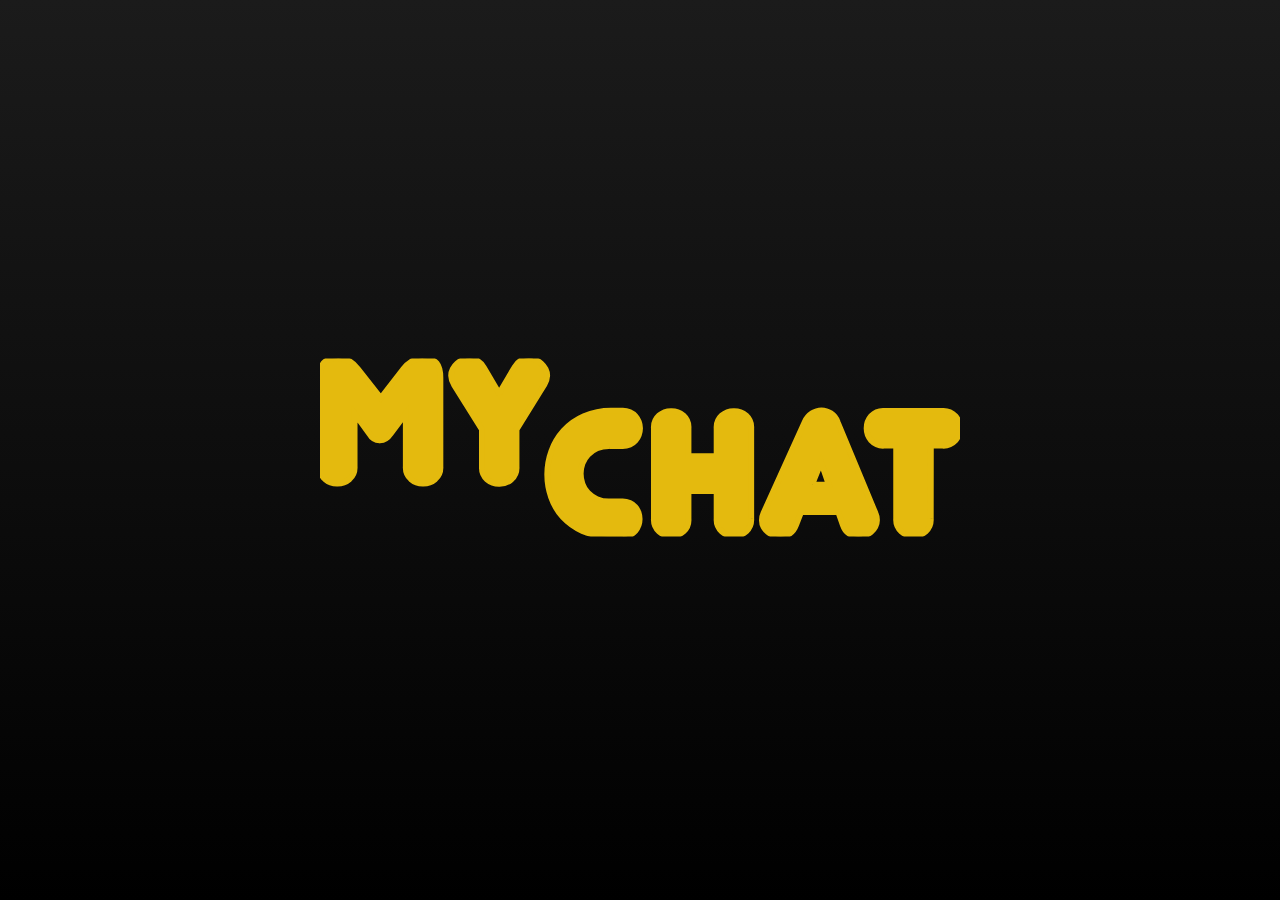
<file: index.html>
<!DOCTYPE html>
<html lang="en">
<head>
    <meta charset="UTF-8">
    <meta http-equiv="X-UA-Compatible" content="IE=edge">
    <meta name="viewport" content="width=device-width, initial-scale=1.0">
    <meta http-equiv="refresh" content="5; url=./main.html">
    <title>My Chat</title>
    <link rel="stylesheet" href="./css/common.css">
    <link rel="stylesheet" href="./css/index.css">
</head>
<body>

    <div class="wrap">
        <svg id="Layer_1" data-name="Layer 1" xmlns="http://www.w3.org/2000/svg" viewBox="0 0 219.66 61.13"><path d="M17.05,44a5.48,5.48,0,0,1-1.76,4.39,6.26,6.26,0,0,1-4.22,1.51,6.16,6.16,0,0,1-4.14-1.51A5.48,5.48,0,0,1,5.17,44V13.56q0-3.45,1.22-5C7.21,7.52,8.7,7,10.86,7a8.83,8.83,0,0,1,4.5.93,10.61,10.61,0,0,1,2.84,2.6l7.85,10,7.78-10.08A10.13,10.13,0,0,1,36.6,7.94,7.84,7.84,0,0,1,40.67,7c2.16,0,3.67.51,4.53,1.55s1.3,2.7,1.3,5V44a5.46,5.46,0,0,1-1.77,4.39,6.24,6.24,0,0,1-4.21,1.51,6.16,6.16,0,0,1-4.14-1.51A5.48,5.48,0,0,1,34.62,44V25.87l-5.33,7.06a4.75,4.75,0,0,1-3.6,2.16,4.43,4.43,0,0,1-3.53-2.23l-5.11-7Z" transform="translate(-5.17 -6.94)"/><path d="M71.91,10a6.65,6.65,0,0,1,2.2-2.34,5.19,5.19,0,0,1,2.7-.75,5.58,5.58,0,0,1,2.3.5,8.08,8.08,0,0,1,2.06,1.3,6.12,6.12,0,0,1,1.44,1.87,4.92,4.92,0,0,1,.54,2.23,6.16,6.16,0,0,1-1,3.17L72.63,31.34V44.09a5.45,5.45,0,0,1-1.76,4.39A6.16,6.16,0,0,1,66.73,50a6.24,6.24,0,0,1-4.21-1.51,5.46,5.46,0,0,1-1.77-4.39V31.34L51.18,16a6.06,6.06,0,0,1-1-3.17,4.92,4.92,0,0,1,.54-2.23,6.12,6.12,0,0,1,1.44-1.87,7.86,7.86,0,0,1,2.05-1.3,5.66,5.66,0,0,1,2.31-.5,5.19,5.19,0,0,1,2.7.75A6.63,6.63,0,0,1,61.4,10l5.26,9Z" transform="translate(-5.17 -6.94)"/><path d="M104.59,37a11,11,0,0,0-4.35.79A9.2,9.2,0,0,0,97.14,40a8.64,8.64,0,0,0-1.87,3,10.18,10.18,0,0,0-.61,3.49A10.45,10.45,0,0,0,95.27,50a8.63,8.63,0,0,0,1.87,3.06,9.57,9.57,0,0,0,3.1,2.16,10.34,10.34,0,0,0,4.28.83h4.39a6.43,6.43,0,0,1,2.63.5,5.53,5.53,0,0,1,1.87,1.37,5.6,5.6,0,0,1,1.12,2,6.8,6.8,0,0,1,.36,2.16,6.41,6.41,0,0,1-1.51,4.14A5.47,5.47,0,0,1,108.91,68h-4.32a22.46,22.46,0,0,1-9.36-1.83,20.52,20.52,0,0,1-6.73-4.79,19.39,19.39,0,0,1-4-6.77,23.58,23.58,0,0,1-1.33-7.85,23.26,23.26,0,0,1,1.4-8,21.15,21.15,0,0,1,4.18-7,20.1,20.1,0,0,1,7-5,24,24,0,0,1,9.83-1.87h3.38a6.27,6.27,0,0,1,2.63.5,5.4,5.4,0,0,1,1.87,1.37,5.87,5.87,0,0,1,1.15,1.94,6.44,6.44,0,0,1,0,4.47,6,6,0,0,1-1.15,1.94,5.4,5.4,0,0,1-1.87,1.37,6.43,6.43,0,0,1-2.63.5Z" transform="translate(-5.17 -6.94)"/><path d="M153.19,62a5.48,5.48,0,0,1-1.76,4.39,6.25,6.25,0,0,1-4.21,1.51,6.13,6.13,0,0,1-4.14-1.51A5.46,5.46,0,0,1,141.31,62V52.44h-9.65V62a5.45,5.45,0,0,1-1.76,4.39,6.25,6.25,0,0,1-4.21,1.51,6.13,6.13,0,0,1-4.14-1.51A5.46,5.46,0,0,1,119.78,62V30.91a5.46,5.46,0,0,1,1.77-4.39A6.13,6.13,0,0,1,125.69,25a6.25,6.25,0,0,1,4.21,1.51,5.45,5.45,0,0,1,1.76,4.39v9.58h9.65V30.91a5.46,5.46,0,0,1,1.77-4.39A6.13,6.13,0,0,1,147.22,25a6.25,6.25,0,0,1,4.21,1.51,5.48,5.48,0,0,1,1.76,4.39Z" transform="translate(-5.17 -6.94)"/><path d="M183.07,59.64H170.33l-1.8,4.61a5.85,5.85,0,0,1-2.2,2.91,5.5,5.5,0,0,1-3.06.9,7,7,0,0,1-2.34-.39,7.15,7.15,0,0,1-2.05-1.15,5.78,5.78,0,0,1-1.48-1.77,4.79,4.79,0,0,1-.54-2.3,5.49,5.49,0,0,1,.51-2.38l14.18-31.32a6.85,6.85,0,0,1,2.52-3,6,6,0,0,1,3.24-1,5.81,5.81,0,0,1,3.2,1,6.07,6.07,0,0,1,2.34,3l13,31.32a5.64,5.64,0,0,1,.5,2.38,4.87,4.87,0,0,1-.54,2.27,5.77,5.77,0,0,1-1.47,1.8,7.07,7.07,0,0,1-4.4,1.54,5.64,5.64,0,0,1-3.09-.9,5.43,5.43,0,0,1-2.16-2.91Zm-9-9.36h5.76l-2.66-7.7Z" transform="translate(-5.17 -6.94)"/><path d="M214.82,62a5.48,5.48,0,0,1-1.76,4.39,6.25,6.25,0,0,1-4.21,1.51,6.13,6.13,0,0,1-4.14-1.51A5.46,5.46,0,0,1,202.94,62V36.89h-4.17a5.6,5.6,0,0,1-4.4-1.77,6.4,6.4,0,0,1,0-8.42,5.6,5.6,0,0,1,4.4-1.76h20.08a5.6,5.6,0,0,1,4.4,1.76,6.4,6.4,0,0,1,0,8.42,5.6,5.6,0,0,1-4.4,1.77h-4Z" transform="translate(-5.17 -6.94)"/></svg>
    </div>
    
</body>
</html>
</file>
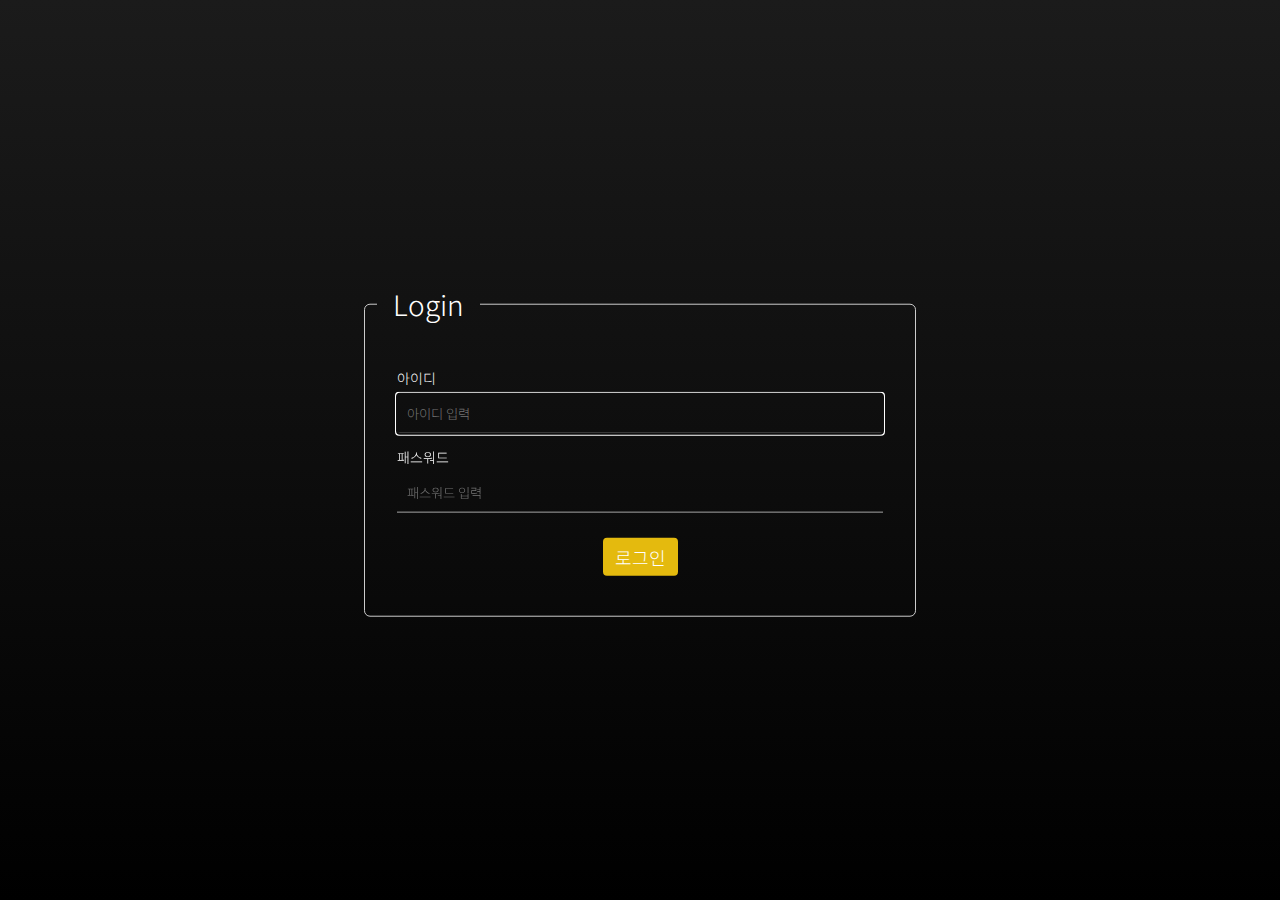
<file: login.html>
<!DOCTYPE html>
<html lang="en">
<head>
    <meta charset="UTF-8">
    <meta http-equiv="X-UA-Compatible" content="IE=edge">
    <meta name="viewport" content="width=device-width, initial-scale=1.0">
    <title>My Chat</title>
    <link rel="stylesheet" href="./css/common.css">
    <link rel="stylesheet" href="./css/login.css">
</head>
<body>
    <section id="login">
        <div class="frame">
            <form id="login_excute" name="login_form" action="./login_ok.php" method="post">
                <fieldset>
                    <legend>&nbsp;Login&nbsp;</legend>
                    <div class="login_input">
                        <ul>
                            <li>
                                <span class="lg_tit">
                                    <label for="id">아이디</label>
                                </span>
                                <span class="lg_input">
                                    <input type="text" name="id" id="id" placeholder="아이디 입력" required>
                                </span>
                            </li>
                            <li>
                                <span class="lg_tit">
                                    <label for="pass">패스워드</label>
                                </span>
                                <span class="lg_input">
                                    <input type="password" name="pass" id="pass" placeholder="패스워드 입력" required>
                                </span>
                            </li>
                        </ul>
                        <div class="lg_btn">
                            <button type="button" onclick="check_input();">로그인</button>
                        </div>
                    </div>
                </fieldset>
            
            </form>
        </div>
    </section>

    <script src="https://ajax.googleapis.com/ajax/libs/jquery/3.6.0/jquery.min.js"></script>
    <script src="./js/login.js"></script>
</body>
</html>
</file>
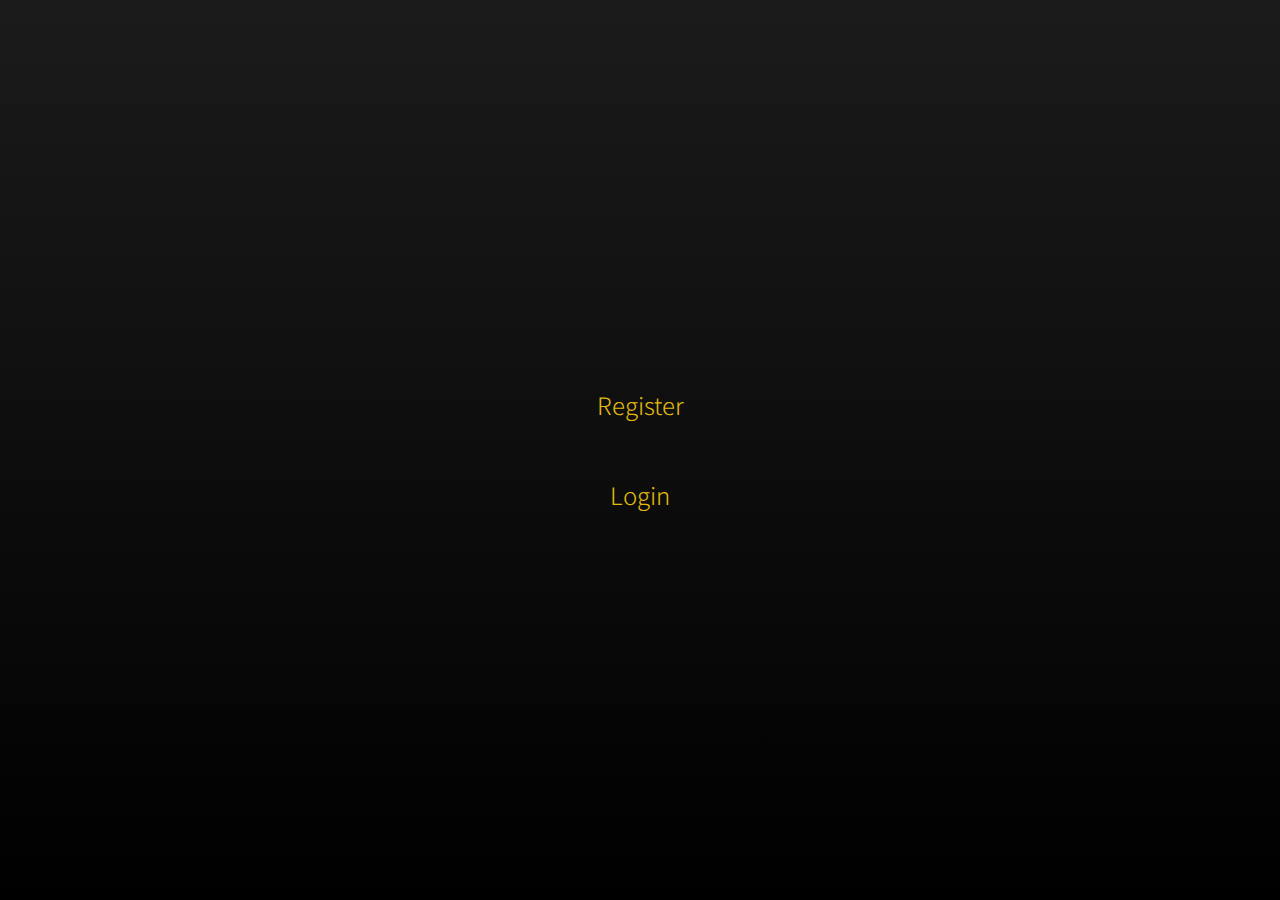
<file: main.html>
<!DOCTYPE html>
<html lang="en">
<head>
    <meta charset="UTF-8">
    <meta http-equiv="X-UA-Compatible" content="IE=edge">
    <meta name="viewport" content="width=device-width, initial-scale=1.0">
    <title>My Chat</title>
    <link rel="stylesheet" href="./css/common.css">
    <link rel="stylesheet" href="./css/main.css">
</head>
<body>
    <section id="main">
        <div class="center_btn">
            <a href="./register.html">
                <span></span>
                <span></span>
                <span></span>
                <span></span>
                Register
            </a>
            <a href="./login.html">
                <span></span>
                <span></span>
                <span></span>
                <span></span>
                Login
            </a>
        </div>
    </section>
    
    <script src="./js/main.js"></script>
</body>
</html>
</file>
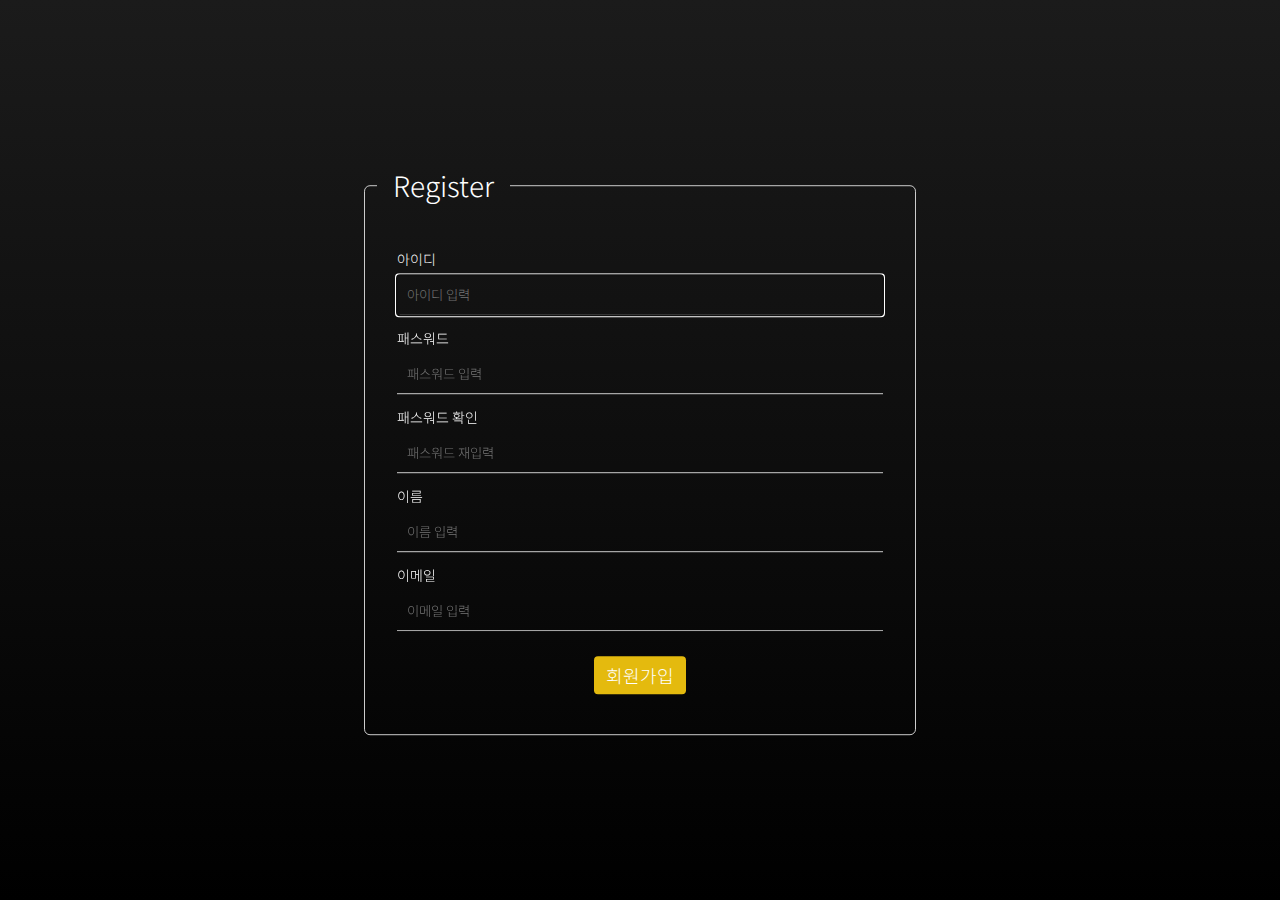
<file: register.html>
<!DOCTYPE html>
<html lang="en">
<head>
    <meta charset="UTF-8">
    <meta http-equiv="X-UA-Compatible" content="IE=edge">
    <meta name="viewport" content="width=device-width, initial-scale=1.0">
    <title>My Chat</title>
    <link rel="stylesheet" href="./css/common.css">
    <link rel="stylesheet" href="./css/register.css">
</head>
<body>
    <section id="register">
        <div class="frame">
            <form id="register_excute" name="register_form" action="./register_ok.php" method="post">
                <fieldset>
                    <legend>&nbsp;Register&nbsp;</legend>
                    <div class="register_input">
                        <ul>
                            <li>
                                <span class="rg_tit">
                                    <label for="id">아이디</label>
                                </span>
                                <span class="rg_input">
                                    <input type="text" name="id" id="id" placeholder="아이디 입력" autocomplete="off" required>
                                </span>
                            </li>
                            <li>
                                <span class="rg_tit">
                                    <label for="pass">패스워드</label>
                                </span>
                                <span class="rg_input">
                                    <input type="password" name="pass" id="pass" placeholder="패스워드 입력" autocomplete="off" required>
                                </span>
                            </li>
                            <li>
                                <span class="rg_tit">
                                    <label for="pass_confirm">패스워드 확인</label>
                                </span>
                                <span class="rg_input">
                                    <input type="password" name="pass_confirm" id="pass_confirm" placeholder="패스워드 재입력" autocomplete="off" required>
                                </span>
                            </li>
                            <li>
                                <span class="rg_tit">
                                    <label for="name">이름</label>
                                </span>
                                <span class="rg_input">
                                    <input type="text" name="name" id="name" placeholder="이름 입력" autocomplete="off" required>
                                </span>
                            </li>
                            <li>
                                <span class="rg_tit">
                                    <label for="email">이메일</label>
                                </span>
                                <span class="rg_input">
                                    <input type="email" name="email" id="email" placeholder="이메일 입력" autocomplete="off" required>
                                </span>
                            </li>
                        </ul>
                        <div class="rg_btn">
                            <button type="button" onclick="check_input();">회원가입</button>
                        </div>
                    </div>
                </fieldset>
            </form>
        </div>
    </section>
    <script src="https://ajax.googleapis.com/ajax/libs/jquery/3.6.0/jquery.min.js"></script>
    <script src="./js/register.js"></script>
</body>
</html>
</file>
<file: css/common.css>
@charset "utf-8";
@import url('https://fonts.googleapis.com/css2?family=Noto+Sans+KR:wght@100;300;400&display=swap');

*{box-sizing: border-box; font-family: 'Noto Sans KR', sans-serif; font-weight: 300;}
html, body{margin: 0; padding: 0;}
h1, h2, h3, h4, h5, h6, p{margin: 0;}
ul, ol{margin: 0; padding: 0; list-style: none;}
a{text-decoration: none;}

body{background-color: #000;}
</file>
<file: css/index.css>
@charset "utf-8";
body{
    width: 100%;
    height: 100vh;
    position: relative;
    background: #1B1B1B; /* Old browsers */
    background: -moz-linear-gradient(top,  #1B1B1B 0%, #000000 100%); /* FF3.6-15 */
    background: -webkit-linear-gradient(top,  #1B1B1B 0%,#000000 100%); /* Chrome10-25,Safari5.1-6 */
    background: linear-gradient(to bottom,  #1B1B1B 0%,#000000 100%); /* W3C, IE10+, FF16+, Chrome26+, Opera12+, Safari7+ */
    filter: progid:DXImageTransform.Microsoft.gradient( startColorstr='#1B1B1B', endColorstr='#000000',GradientType=0 ); /* IE6-9 */
}

body .wrap{
    position: absolute;
    top: 50%;
    left: 50%;
    transform: translate(-50%, -50%);
    width: 50%;
}
body .wrap svg{

}
body .wrap path{
    stroke: #E4BA0E;
    fill: #E4BA0E;
    stroke-dasharray: 3000;
    opacity: 1;
    animation: ani_stroke 4s;
    stroke-width: 2;
}
@keyframes ani_stroke{
    0%{opacity: 0; stroke-dashoffset: 3000; fill: none;}
    50%{opacity: 1; stroke-dashoffset: 3000;}
    90%{fill: rgba(255, 255, 255, 0)}
    100%{opacity: 1; stroke-dashoffset: 0; fill: #E4BA0E;}
}
</file>
<file: css/login.css>
@charset "utf-8";

#login{
    width: 100%; height: 100vh; position: relative;
    background: #1B1B1B; /* Old browsers */
    background: -moz-linear-gradient(top,  #1B1B1B 0%, #000000 100%); /* FF3.6-15 */
    background: -webkit-linear-gradient(top,  #1B1B1B 0%,#000000 100%); /* Chrome10-25,Safari5.1-6 */
    background: linear-gradient(to bottom,  #1B1B1B 0%,#000000 100%); /* W3C, IE10+, FF16+, Chrome26+, Opera12+, Safari7+ */
    filter: progid:DXImageTransform.Microsoft.gradient( startColorstr='#1B1B1B', endColorstr='#000000',GradientType=0 ); /* IE6-9 */
    
}
#login .frame{position: absolute; top:50%; left:50%; width: calc(100% - 20px); transform: translate(-50%, -50%); padding: 20px 0;}

#login .frame fieldset{border:1px solid #ccc; border-radius: 6px;}
#login .frame fieldset legend{font-size: 28px; color:#fff; padding: 0 10px;}

#login .frame fieldset .login_input{padding: 20px;}
#login .frame fieldset .login_input ul{padding: 10px 0;}
#login .frame fieldset .login_input ul li{padding: 5px 0;}
#login .frame fieldset .login_input ul li span{display: block; padding-bottom: 5px;}

#login .frame fieldset .login_input ul li span:last-child{padding-bottom: 0;}

#login .frame fieldset .login_input ul li span label{color:#fff; font-size: 14px;}

#login .frame fieldset .login_input ul li span input{width: 100%; height: 40px; border: none; border-bottom: 1px solid #ccc; color:#fff; background-color: transparent; padding: 0 10px;}

#login .frame fieldset .login_input .lg_btn{padding: 10px 0; text-align: center;}

#login .frame fieldset .login_input .lg_btn button{padding: 6px 12px; border:none; border-radius: 4px;  background-color: #E4BA0E; color:#fff; font-size: 18px; cursor: pointer;}

#login .frame fieldset .login_input .lg_btn button:hover{background-color: #E4BA0E; transition: 0.5s;}

@media (min-width:576px){
    #login .frame{max-width:576px; padding: 20px 10px;}
}
</file>
<file: css/main.css>
@charset "utf-8";

#main{
    width: 100%;
    height: 100vh;
    position: relative;
    background: #1B1B1B; /* Old browsers */
    background: -moz-linear-gradient(top,  #1B1B1B 0%, #000000 100%); /* FF3.6-15 */
    background: -webkit-linear-gradient(top,  #1B1B1B 0%,#000000 100%); /* Chrome10-25,Safari5.1-6 */
    background: linear-gradient(to bottom,  #1B1B1B 0%,#000000 100%); /* W3C, IE10+, FF16+, Chrome26+, Opera12+, Safari7+ */
    filter: progid:DXImageTransform.Microsoft.gradient( startColorstr='#1B1B1B', endColorstr='#000000',GradientType=0 ); /* IE6-9 */
}


#main .center_btn {
    position: absolute;
    top: 50%;
    left: 50%;
    transform: translate(-50%, -50%) scale(0);
    opacity: 0;
}

#main .center_btn.active {
    transform: translate(-50%, -50%) scale(1);
    opacity: 1;
    transition: 0.5s;
    transition-delay: 0.5s;
}
#main .center_btn a{
    display: block;
    width: 180px;
    height: 60px;
    margin: 0 auto;
    font-size: 24px;
    line-height: 60px;
    position: relative;
    color: #E4BA0E;
    text-align: center;
    overflow: hidden;
    transition: 0.2s;
}
#main .center_btn a:hover{
    color: #1B1B1B;
    background-color: #E4BA0E;
    box-shadow: 0 0 10px #E4BA0E, 0 0 40px #E4BA0E, 0 0 80px #E4BA0E, 0 0 80px #E4BA0E;
}
#main .center_btn a:first-child{
    margin-bottom: 30px;
}
#main .center_btn a span{
    position: absolute;
    display: block;
}
#main .center_btn a span:nth-child(1){top:0; left:-100%; width: 100%; height: 2px; background: linear-gradient(90deg, transparent, #FFD82C);}
#main .center_btn a:hover span:nth-child(1){left:100%; transition: left 1s;}

#main .center_btn a span:nth-child(2){top:-100%; right:0; width: 2px; height: 100%; background: linear-gradient(180deg, transparent, #FFD82C);}
#main .center_btn a:hover span:nth-child(2){top:100%; transition: top 1s; transition-delay: 0.25s;}

#main .center_btn a span:nth-child(3){bottom:0; right:-100%; width: 100%; height: 2px; background: linear-gradient(270deg, transparent, #FFD82C);}
#main .center_btn a:hover span:nth-child(3){right:100%; transition: right 1s; transition-delay: 0.5s;}

#main .center_btn a span:nth-child(4){bottom:-100%; left:0; width: 2px; height: 100%; background: linear-gradient(0deg, transparent, #FFD82C);}
#main .center_btn a:hover span:nth-child(4){bottom:100%; transition: bottom 1s; transition-delay: 0.75s;}
</file>
<file: css/register.css>
@charset "utf-8";

#register{
    width: 100%;
    height: 100vh;
    position: relative;
    background: #1B1B1B; /* Old browsers */
    background: -moz-linear-gradient(top,  #1B1B1B 0%, #000000 100%); /* FF3.6-15 */
    background: -webkit-linear-gradient(top,  #1B1B1B 0%,#000000 100%); /* Chrome10-25,Safari5.1-6 */
    background: linear-gradient(to bottom,  #1B1B1B 0%,#000000 100%); /* W3C, IE10+, FF16+, Chrome26+, Opera12+, Safari7+ */
    filter: progid:DXImageTransform.Microsoft.gradient( startColorstr='#1B1B1B', endColorstr='#000000',GradientType=0 ); /* IE6-9 */
    
}
#register .frame {
    position: absolute;
    top: 50%;
    left: 50%;
    width: calc(100% - 20px);
    transform: translate(-50%, -50%);
    padding: 20px 0;
}

#register .frame.registerH630_down {
    position: static;
    transform: translate(0, 0);
    margin: 0 auto;
}

#register .frame fieldset {
    border: 1px solid #ccc;
    border-radius: 6px;
}
#register .frame fieldset legend {
    font-size: 28px;
    color: #fff;
    padding: 0 10px;
}

#register .frame fieldset .register_input {
    padding: 20px;
}
#register .frame fieldset .register_input ul {
    padding: 10px 0;
}
#register .frame fieldset .register_input ul li {
    padding: 5px 0;
}
#register .frame fieldset .register_input ul li span {
    display: block;
    padding-bottom: 5px;
}

#register .frame fieldset .register_input ul li span:last-child {
    padding-bottom: 0;
}

#register .frame fieldset .register_input ul li span label {
    color: #fff;
    font-size: 14px;
}

#register .frame fieldset .register_input ul li span input {
    width: 100%;
    height: 40px;
    border: none;
    border-bottom: 1px solid #ccc;
    color: #fff;
    background-color: transparent;
    padding: 0 10px;
}

#register .frame fieldset .register_input .rg_btn {
    padding: 10px 0;
    text-align: center;
}

#register .frame fieldset .register_input .rg_btn button {
    padding: 6px 12px;
    border: none;
    border-radius: 4px;
    background-color: #E4BA0E;
    color: #fff;
    font-size: 18px;
    cursor: pointer;
}

#register .frame fieldset .register_input .rg_btn button:hover {
    background-color: #C69C00;
    transition: 0.25s;
}

@media (min-width:576px) {
    #register .frame {
        max-width: 576px;
        padding: 20px 10px;
    }
}
</file>
